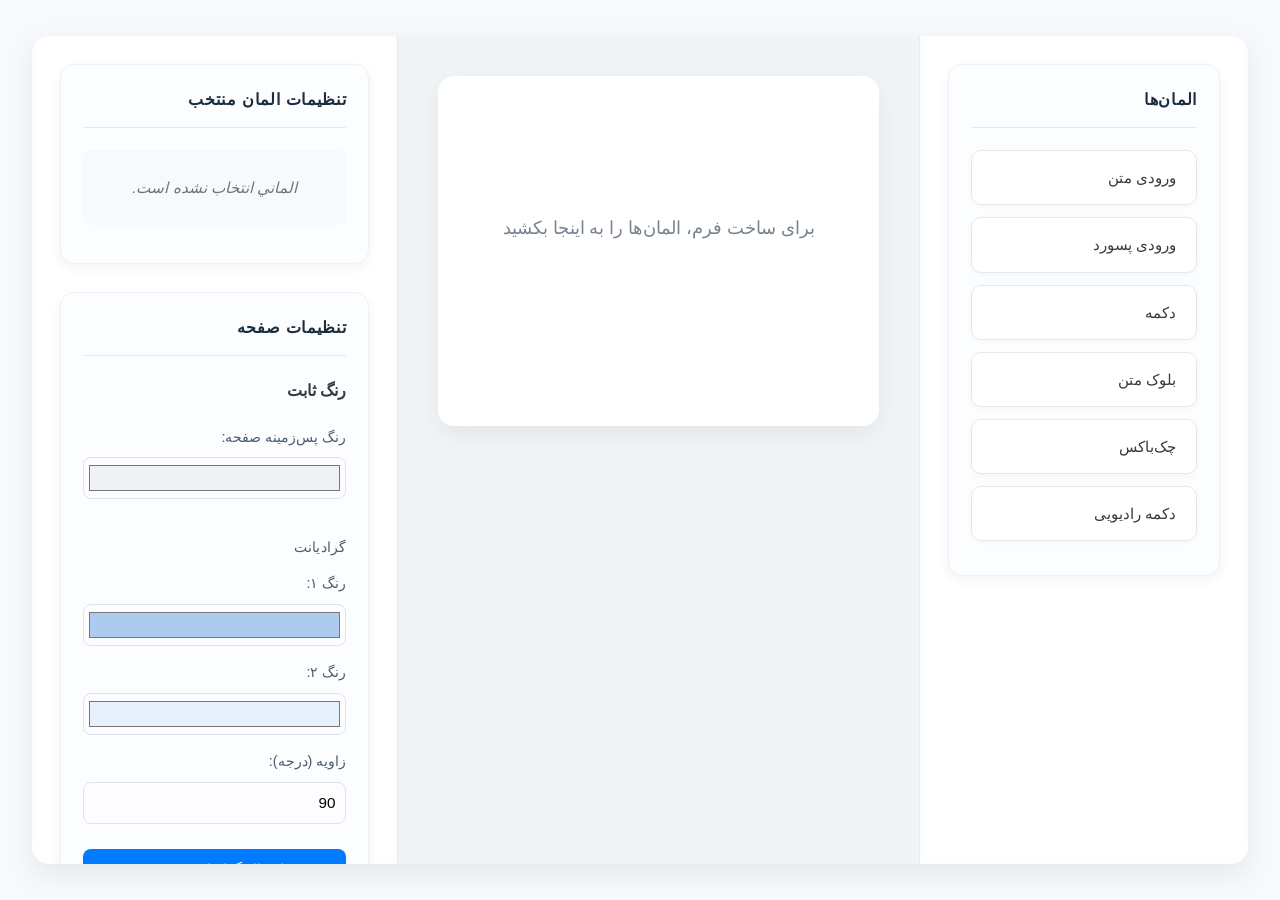
<file: index.html>
<!DOCTYPE html>
<html lang="fa" dir="rtl"> <!-- Added lang="fa" and dir="rtl" for Persian -->
<head>
    <meta charset="UTF-8">
    <meta name="viewport" content="width=device-width, initial-scale=1.0">
    <title>ویرایشگر فرم لاگین</title> <!-- Translated title -->
    <link rel="stylesheet" href="style.css">
</head>
<body>
    <div id="editor-container">
        <aside id="editor-panel"> <!-- Renamed from toolbar, will be on the left -->
            <div class="toolbar-section" id="selected-element-settings-section">
                <h3>تنظیمات المان منتخب</h3> <!-- Selected Element Settings -->
                <div id="selected-element-editor">
                    <p class="no-element-selected">الماني انتخاب نشده است.</p> <!-- No element selected -->
                    <!-- Dynamic controls for selected element will go here -->
                </div>
            </div>
            <div class="toolbar-section">
                <h3>تنظیمات صفحه</h3> <!-- Page Settings -->
                <div id="page-settings">
                    <h4>رنگ ثابت</h4> <!-- Solid Color -->
                    <label for="page-bg-color">رنگ پس‌زمینه صفحه:</label>
                    <input type="color" id="page-bg-color" value="#eef1f5">

                    <h4 class="setting-subheader">گرادیانت</h4> <!-- Gradient -->
                    <label for="page-gradient-color1">رنگ ۱:</label>
                    <input type="color" id="page-gradient-color1" value="#accbee">
                    <label for="page-gradient-color2">رنگ ۲:</label>
                    <input type="color" id="page-gradient-color2" value="#e7f0fd">
                    <label for="page-gradient-angle">زاویه (درجه):</label>
                    <input type="number" id="page-gradient-angle" value="90" min="0" max="360" step="1">
                    <button id="apply-page-gradient" class="setting-button">اعمال گرادیانت صفحه</button>

                    <h4 class="setting-subheader">تصویر</h4> <!-- Image -->
                    <label for="page-bg-image">آپلود تصویر:</label>
                    <input type="file" id="page-bg-image" accept="image/*">

                    <button id="clear-page-bg" class="setting-button clear-button" style="margin-top:10px;">پاک کردن پس‌زمینه صفحه</button>
                </div>
            </div>
            <div class="toolbar-section">
                <h3>تنظیمات فرم</h3> <!-- Form Settings -->
                <div id="form-settings">
                     <h4>رنگ ثابت</h4>
                     <label for="form-bg-color">رنگ پس‌زمینه فرم:</label>
                     <input type="color" id="form-bg-color" value="#ffffff">

                     <h4 class="setting-subheader">گرادیانت</h4>
                     <label for="form-gradient-color1">رنگ ۱:</label>
                     <input type="color" id="form-gradient-color1" value="#f8f9fa">
                     <label for="form-gradient-color2">رنگ ۲:</label>
                     <input type="color" id="form-gradient-color2" value="#e9ecef">
                     <label for="form-gradient-angle">زاویه (درجه):</label>
                     <input type="number" id="form-gradient-angle" value="90" min="0" max="360" step="1">
                     <button id="apply-form-gradient" class="setting-button">اعمال گرادیانت فرم</button>

                     <h4 class="setting-subheader">تصویر</h4>
                     <label for="form-bg-image">آپلود تصویر:</label>
                     <input type="file" id="form-bg-image" accept="image/*">

                     <button id="clear-form-bg" class="setting-button clear-button" style="margin-top:10px;">پاک کردن پس‌زمینه فرم</button>
                </div>
            </div>
            <div class="toolbar-section">
                <h3>تنظیمات آیکن‌ها</h3> <!-- Icon Settings -->
                <div id="icon-settings"> <!-- This was for adding icons to the page -->
                    <p>برای افزودن، روی آیکن کلیک کنید:</p>
                    <div id="icon-palette">
                        <!-- Icons from JS -->
                    </div>
                </div>
            </div>
        </aside>

        <main id="canvas">
            <div id="login-form-container">
                <p>برای ساخت فرم، المان‌ها را به اینجا بکشید</p> <!-- Drag elements here to build your form -->
            </div>
        </main>

        <aside id="elements-panel"> <!-- New panel for draggable elements on the right -->
            <div class="toolbar-section">
                <h3>المان‌ها</h3> <!-- Elements -->
                <div id="draggable-elements">
                    <div class="draggable-element" draggable="true" data-type="text-input">ورودی متن</div>
                    <div class="draggable-element" draggable="true" data-type="password-input">ورودی پسورد</div>
                    <div class="draggable-element" draggable="true" data-type="button">دکمه</div>
                    <div class="draggable-element" draggable="true" data-type="text-block">بلوک متن</div>
                    <div class="draggable-element" draggable="true" data-type="checkbox">چک‌باکس</div>
                    <div class="draggable-element" draggable="true" data-type="radio">دکمه رادیویی</div>
                    <!-- New elements will be added here later e.g. Checkbox, Radio -->
                </div>
            </div>
             <!-- Maybe an "Add Custom Icon" section here later, per user feedback -->
        </aside>
    </div>
    <script src="script.js"></script>
</body>
</html>
</file>
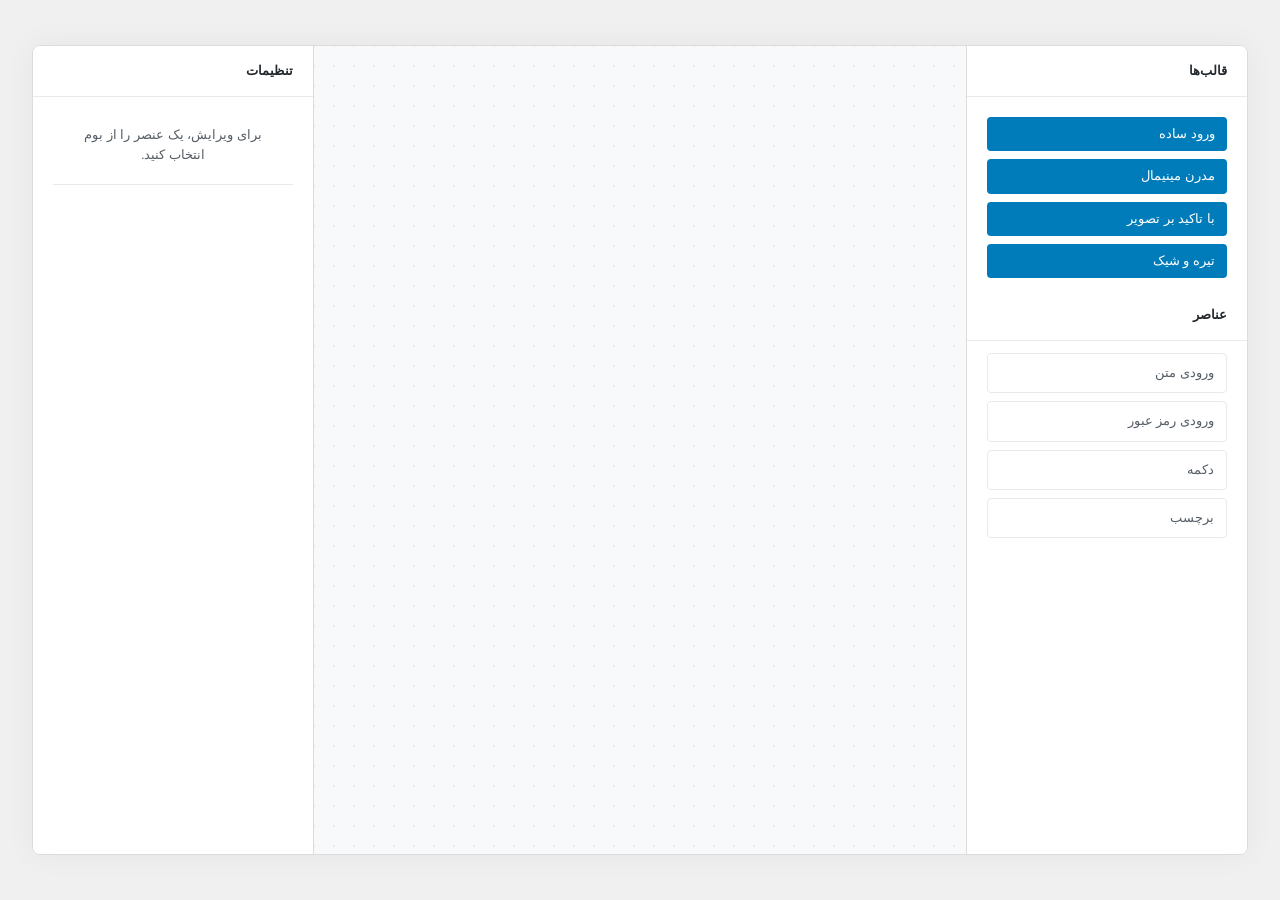
<file: form-editor/index.html>
<!DOCTYPE html>
<html lang="fa" dir="rtl">
<head>
    <meta charset="UTF-8">
    <meta name="viewport" content="width=device-width, initial-scale=1.0">
    <title>ویرایشگر فرم</title>
    <link rel="stylesheet" href="css/style.css">
</head>
<body>
    <div id="editor-container">
        <aside id="elements-panel">
            <div id="template-selector-container"><h3>قالب‌ها</h3></div>
            <h2>عناصر</h2>
            <!-- Draggable elements -->
        </aside>
        <main id="canvas">
            <!-- Form preview/building area -->
        </main>
        <aside id="properties-panel">
            <h2>تنظیمات</h2>
            <p>برای ویرایش، یک عنصر را از بوم انتخاب کنید.</p>
            <!-- Properties -->
            <button id="export-button" class="editor-button">خروجی HTML/CSS</button>
        </aside>
    </div>

    <!-- Export Modal -->
    <div id="export-modal" class="modal-overlay">
        <div class="modal-content">
            <button id="close-modal-button" class="modal-close-button">&times;</button>
            <h3>کد خروجی</h3>
            <div class="code-tabs">
                <button class="tab-button active" data-tab="html-output-container">HTML</button>
                <button class="tab-button" data-tab="css-output-container">CSS</button>
            </div>
            <div id="html-output-container" class="code-container active">
                <textarea id="html-output" readonly></textarea>
            </div>
            <div id="css-output-container" class="code-container">
                <textarea id="css-output" readonly></textarea>
            </div>
        </div>
    </div>

    <script src="js/templates.js"></script>
    <script src="js/elements.js"></script>
    <script src="js/properties.js"></script>
    <script src="js/storage.js"></script>
    <script src="js/export.js"></script> <!-- Load export.js -->
    <script src="js/app.js"></script>
</body>
</html>
</file>
<file: style.css>
/* style.css - UI Polish phase */

/* Ensure body and main container are well-set */
body {
    font-family: 'Segoe UI', Roboto, Oxygen, Ubuntu, Cantarell, 'Open Sans', 'Helvetica Neue', sans-serif;
    margin: 0;
    background-color: #f7f9fc; /* Slightly bluer cool grey */
    color: #333a40;
    line-height: 1.65; /* Increased for better readability */
    font-size: 16px;
    -webkit-font-smoothing: antialiased; /* Smoother fonts on WebKit */
    -moz-osx-font-smoothing: grayscale; /* Smoother fonts on Firefox */
}

#editor-container {
    display: flex;
    width: 95vw;
    max-width: 1800px;
    height: 92vh; /* Slightly taller */
    margin: 4vh auto; /* Centered with a bit more top/bottom margin */
    background-color: #ffffff;
    box-shadow: 0 10px 30px rgba(0, 0, 0, 0.08); /* Slightly deeper shadow */
    border-radius: 18px; /* Even softer corners */
    overflow: hidden;
}

/* Panels: #editor-panel (Left - Settings), #elements-panel (Right - Elements) */
#editor-panel, #elements-panel {
    background-color: #ffffff; /* Pure white for panels */
    padding: 28px; /* Slightly more padding */
    overflow-y: auto;
    display: flex;
    flex-direction: column;
    gap: 28px; /* Increased gap */
    box-shadow: inset 0 0 10px rgba(0,0,0,0.02); /* Subtle inner shadow for depth */
}

#editor-panel { /* Settings - LEFT */
    width: 330px;
    order: 3;
    border-right: 1px solid #e6eaf0; /* Softer border color */
    border-left: none;
}

#elements-panel { /* Draggable items - RIGHT */
    width: 290px;
    order: 1;
    border-left: 1px solid #e6eaf0; /* Softer border color */
    border-right: none;
}

#canvas { /* Middle */
    flex-grow: 1;
    padding: 40px;
    background-color: #f0f4f7; /* Softer canvas background */
    overflow: auto;
    display: flex;
    justify-content: center;
    align-items: flex-start;
    order: 2;
}

/* Toolbar sections within panels */
.toolbar-section {
    background-color: #fcfdff; /* Very light section background */
    border-radius: 14px; /* Softer section corners */
    padding: 22px;
    box-shadow: 0 4px 12px rgba(0, 0, 0, 0.05); /* Refined shadow */
    border: 1px solid #edf1f5; /* Lighter border */
}

.toolbar-section h3 {
    font-size: 1em; /* Adjusted size */
    font-weight: 600;
    color: #1a2c3d; /* Darker, more saturated title color */
    text-transform: uppercase;
    letter-spacing: 0.7px;
    margin-top: 0;
    margin-bottom: 22px;
    border-bottom: 1px solid #e6eaf0;
    padding-bottom: 14px;
}

.toolbar-section h4.setting-subheader {
    font-size: 0.9em;
    font-weight: 500; /* Medium weight */
    color: #4a5c6d;
    margin-top: 22px;
    margin-bottom: 12px;
    text-transform: none;
    letter-spacing: 0.2px;
}
.toolbar-section h4.setting-subheader:first-of-type {
    margin-top: 0;
}

/* Draggable elements styling */
#draggable-elements .draggable-element {
    background-color: #ffffff; /* White background for elements */
    color: #333a40;
    padding: 14px 20px; /* More padding */
    margin-bottom: 12px;
    border-radius: 10px; /* Softer */
    border: 1px solid #e4e9ed; /* Lighter border */
    cursor: grab;
    font-size: 0.95em; /* Slightly larger text */
    font-weight: 500;
    transition: background-color 0.2s ease, box-shadow 0.2s ease, transform 0.15s ease, border-color 0.2s ease;
    display: flex;
    align-items: center;
    box-shadow: 0 2px 5px rgba(0,0,0,0.03); /* Subtle shadow */
}

#draggable-elements .draggable-element:hover {
    background-color: #f8faff; /* Very light blue hover */
    box-shadow: 0 5px 10px rgba(0,0,0,0.07);
    border-color: #c8d3df; /* Highlight border on hover */
    transform: translateY(-2px); /* Slight lift effect */
}
#draggable-elements .draggable-element:active {
    cursor: grabbing;
    transform: scale(0.97) translateY(0);
    box-shadow: 0 2px 4px rgba(0,0,0,0.05);
}

/* Inputs and Labels in #editor-panel */
#editor-panel label,
#elements-panel label {
    display: block;
    font-size: 0.9em;
    color: #4a5c6d;
    margin-bottom: 8px;
    font-weight: 500;
}

#editor-panel input[type="color"],
#editor-panel input[type="number"],
#editor-panel input[type="file"] {
    width: 100%;
    height: 42px;
    border: 1px solid #dde3e9;
    border-radius: 8px;
    padding: 0 10px;
    box-sizing: border-box;
    margin-bottom: 15px;
    font-size: 0.95em;
    background-color: #fdfdff;
    transition: border-color 0.2s ease, box-shadow 0.2s ease;
}
#editor-panel input[type="color"]:hover,
#editor-panel input[type="number"]:hover,
#editor-panel input[type="file"]:hover,
#editor-panel input[type="color"]:focus,
#editor-panel input[type="number"]:focus,
#editor-panel input[type="file"]:focus {
    border-color: #007bff;
}
#editor-panel input:focus {
    box-shadow: 0 0 0 3px rgba(0,123,255,.15);
    outline: none;
}


#editor-panel input[type="color"] {
    padding: 3px;
    cursor: pointer;
}

#editor-panel input[type="file"] {
    padding: 10px;
}

/* Buttons in #editor-panel */
#editor-panel .setting-button,
#elements-panel .setting-button {
    background-color: #007bff;
    color: white;
    border: none;
    padding: 12px 18px;
    border-radius: 8px;
    cursor: pointer;
    font-size: 0.95em;
    font-weight: 500;
    transition: background-color 0.2s ease, box-shadow 0.2s ease, transform 0.1s ease;
    display: block;
    width: 100%;
    margin-top: 10px;
    text-align: center;
    box-shadow: 0 2px 4px rgba(0,123,255,0.1);
}
#editor-panel .setting-button:hover,
#elements-panel .setting-button:hover {
    background-color: #0069d9;
    box-shadow: 0 4px 8px rgba(0,123,255,0.2);
    transform: translateY(-1px);
}
#editor-panel .setting-button:active,
#elements-panel .setting-button:active {
    transform: translateY(0px);
    box-shadow: 0 2px 4px rgba(0,123,255,0.1);
}

#editor-panel .setting-button.clear-button,
#elements-panel .setting-button.clear-button {
    background-color: #6c757d;
    box-shadow: 0 2px 4px rgba(0,0,0,0.1);
    margin-top: 18px;
}
#editor-panel .setting-button.clear-button:hover,
#elements-panel .setting-button.clear-button:hover {
    background-color: #5a6268;
    box-shadow: 0 4px 8px rgba(0,0,0,0.15);
}

/* Selected Element Editor Specific Styles */
#selected-element-settings-section .toolbar-section h3 {
    color: #0056b3;
}

.element-editor-control {
    margin-bottom: 18px;
    padding: 0;
}

.element-editor-control label {
    display: block;
    font-size: 0.88em;
    color: #343a40;
    margin-bottom: 6px;
    font-weight: 500;
}

.element-editor-control input[type="color"] {
    width: 100%;
    height: 40px;
    border: 1px solid #ced4da;
    border-radius: 8px;
    padding: 3px;
    box-sizing: border-box;
    cursor: pointer;
    transition: border-color 0.2s ease, box-shadow 0.2s ease;
}
.element-editor-control input[type="color"]:hover {
    border-color: #007bff;
}
.element-editor-control input[type="color"]:focus {
    border-color: #007bff;
    box-shadow: 0 0 0 3px rgba(0,123,255,.15);
    outline: none;
}

.element-editor-control.dimension-control input[type="number"],
.element-editor-control.side-control input[type="number"],
.shadow-dimension-control input[type="number"] {
    width: 70px;
    padding: 8px 6px;
    text-align: right;
    border: 1px solid #ced4da;
    border-radius: 6px;
    font-size: 0.9em;
    height: 38px;
    box-sizing: border-box;
}
.element-editor-control.dimension-control input[type="number"]:hover,
.element-editor-control.side-control input[type="number"]:hover,
.element-editor-control.dimension-control input[type="number"]:focus,
.element-editor-control.side-control input[type="number"]:focus,
.shadow-dimension-control input[type="number"]:hover,
.shadow-dimension-control input[type="number"]:focus {
     border-color: #007bff;
}
.element-editor-control.dimension-control input[type="number"]:focus,
.element-editor-control.side-control input[type="number"]:focus,
.shadow-dimension-control input[type="number"]:focus {
    box-shadow: 0 0 0 3px rgba(0,123,255,.15);
    outline: none;
}


.element-editor-group {
    border: 1px solid #e0e0e0;
    border-radius: 8px;
    padding: 12px 15px 15px 15px;
    margin-bottom: 18px;
}

.element-editor-group legend {
    font-weight: 500;
    color: #333a40;
    padding: 0 8px;
    font-size: 0.9em;
}
html[dir="rtl"] .element-editor-group legend {
    margin-left: 5px;
    margin-right: 0;
}


.side-control {
    display: flex;
    justify-content: space-between;
    align-items: center;
    margin-bottom: 8px !important;
    padding: 0 !important;
}
.side-control label {
    flex-basis: auto;
    margin-bottom: 0 !important;
    font-size: 0.85em !important;
    margin-right: 8px;
}
html[dir="rtl"] .side-control label {
    margin-right: 0;
    margin-left: 8px;
}

.side-control input[type="number"] {
    flex-grow: 0;
}

.shadow-dimension-control,
.shadow-color-control {
    display: flex;
    justify-content: space-between;
    align-items: center;
    margin-bottom: 10px;
}

.shadow-dimension-control label,
.shadow-color-control label {
    flex-basis: auto;
    margin-right: 8px;
    font-size: 0.85em;
    color: #495057;
    margin-bottom: 0;
}
html[dir="rtl"] .shadow-dimension-control label,
html[dir="rtl"] .shadow-color-control label {
    margin-right: 0;
    margin-left: 8px;
}


.shadow-color-control input[type="color"] {
    flex-grow: 1;
    height: 38px;
}

/* Custom CSS Textarea */
.custom-css-controls legend {
    /* Style similar to other legends if needed */
}
.custom-css-textarea {
    width: 100%;
    min-height: 120px;
    border: 1px solid #dde3e9;
    border-radius: 8px;
    padding: 10px;
    box-sizing: border-box;
    font-family: 'Consolas', 'Monaco', 'Courier New', monospace; /* Monospace font */
    font-size: 0.9em; /* Slightly larger for readability */
    line-height: 1.6; /* Increased line height */
    background-color: #fdfdff;
    resize: vertical;
    margin-top: 8px; /* Space above textarea */
}
.custom-css-textarea:focus {
    border-color: #007bff;
    box-shadow: 0 0 0 3px rgba(0,123,255,.15);
    outline: none;
}


#selected-element-editor hr {
    border: none;
    border-top: 1px solid #e9ecef;
    margin: 25px 0;
}


#selected-element-editor .no-element-selected {
    color: #6c757d;
    text-align: center;
    padding: 25px 15px;
    font-style: italic;
    font-size: 0.95em;
    background-color: #f8f9fa;
    border-radius: 8px;
}

/* Login form container */
#login-form-container {
    width: 400px;
    min-height: 280px;
    background-color: #ffffff;
    padding: 35px;
    border-radius: 16px;
    box-shadow: 0 8px 25px rgba(0, 0, 0, 0.06);
    color: #333a40;
    transition: background-color 0.3s ease, background-image 0.3s ease, box-shadow 0.3s ease;
}
#login-form-container:hover {
    box-shadow: 0 12px 35px rgba(0, 0, 0, 0.08);
}

#login-form-container p:only-child {
    color: #77838f;
    font-size: 1.1em;
    display: flex;
    justify-content: center;
    align-items: center;
    text-align: center;
    height: 100%;
    min-height: 200px;
}

/* Form elements inside the form container */
#login-form-container .form-element {
    transition: background-color 0.2s ease, color 0.2s ease, border-color 0.2s ease;
    /* Default display for most form elements, can be overridden by specific types like text-block */
    display: block;
    width: 100%;
    margin-bottom: 15px; /* Default margin for form elements */
}

#login-form-container .form-element:hover {
    background-color: var(--hover-background-color, transparent);
    color: var(--hover-text-color, inherit);
}


#login-form-container input.form-element, /* Specific input elements */
#login-form-container button.form-element { /* Specific button elements */
    padding: 14px 12px;
    border: 1px solid #d8dde3;
    border-radius: 8px;
    font-size: 1em;
}

#login-form-container input.form-element:focus {
    border-color: #007bff;
    box-shadow: 0 0 0 3px rgba(0,123,255,.15);
    outline: none;
}

#login-form-container button.form-element {
    background-color: #007bff;
    color: white;
    border: none;
    cursor: pointer;
    font-weight: 500;
    transition: background-color 0.2s ease, transform 0.1s ease, color 0.2s ease;
}
#login-form-container button.form-element:active {
    transform: translateY(0);
}

/* Text Block (formerly Label) specific styling */
.text-block-element {
    padding: 10px; /* Default padding */
    border: 1px dashed #ced4da; /* Default border to show it's editable */
    min-height: 20px;
    line-height: 1.5; /* Good default for editable text */
    width: auto !important; /* Allow it to size by content or be resized by handles */
    display: inline-block !important; /* Allow it to respect text alignment of parent if centered, but also be resizable */
}
.form-element.text-block-element[contenteditable="true"]:focus {
    outline: 1px solid #007bff; /* Simple focus outline */
    box-shadow: 0 0 5px rgba(0,123,255,.25);
}


/* Checkbox and Radio specific styling */
.checkbox-control,
.radio-control {
    display: flex;
    align-items: center;
    gap: 8px;
    padding: 5px 0;
    /* These containers get .form-element class, so they'll get block & width 100% by default */
    /* Reset some of that if needed for inline-like behavior of the whole control */
    width: auto !important; /* Let the flex contents define width */
    display: inline-flex !important; /* Behave more like inline elements */
    margin-bottom: 10px; /* Adjust their own margin */
    border: none !important; /* Remove border from the container div */
    padding: 0 !important; /* Remove padding from the container div */
    background-color: transparent !important; /* Ensure container div is transparent */
    box-shadow: none !important; /* Remove shadow from container div */

}

.checkbox-control input[type="checkbox"],
.radio-control input[type="radio"] {
    width: auto;
    height: auto;
    margin: 0;
    border: none !important;
    box-shadow: none !important;
    background-color: transparent !important;
    flex-shrink: 0;
    cursor: pointer;
    /* Reset padding if any inherited from a generic input.form-element rule */
    padding: 0 !important;
}

.checkbox-control label,
.radio-control label {
    border: none !important;
    padding: 0 !important;
    margin: 0 !important;
    box-shadow: none !important;
    background-color: transparent !important;
    width: auto !important;
    display: inline-block !important;
    cursor: text;
    color: inherit;
    line-height: 1.2;
}

.checkbox-control:hover label,
.radio-control:hover label {
    /* Hover for label text can be controlled by the --hover-text-color on the parent .form-element div */
}


/* Resize Handle */
.resize-handle.bottom-right {
    background-color: #007bff !important;
    border: 2px solid #ffffff !important;
    box-shadow: 0 0 5px rgba(0,0,0,0.2);
    width: 14px !important;
    height: 14px !important;
    bottom: -7px !important;
    right: -7px !important;
    position: absolute;
    cursor: nwse-resize;
    z-index: 10;
}

/* Visual cue for selected element on canvas */
.selected-element-wrapper {
    outline: 2px dashed #0069d9;
    outline-offset: 3px;
    box-shadow: 0 0 12px rgba(0, 105, 217, 0.4);
}


/* Icon Palette & Page Icons */
#icon-palette .icon-item {
    width: 42px;
    height: 42px;
    border-radius: 10px;
    border: 1px solid #e0e6eb;
    color: #495057;
    cursor: pointer;
    display: flex;
    justify-content: center;
    align-items: center;
    transition: background-color 0.2s ease, box-shadow 0.2s ease, border-color 0.2s ease;
}
#icon-palette .icon-item:hover {
    border-color: #007bff;
    background-color: #e6f2ff;
    box-shadow: 0 2px 4px rgba(0,0,0,0.05);
}
#icon-palette .icon-item svg {
    width: 55%;
    height: 55%;
}

.page-icon {
    filter: drop-shadow(0 2px 3px rgba(0,0,0,0.2));
    position: absolute;
    width: 50px;
    height: 50px;
    z-index: 1000;
    cursor: move;
    color: #5555dd;
    display: flex;
    justify-content: center;
    align-items: center;
    transition: transform 0.2s ease, filter 0.2s ease;
}
.page-icon:hover {
    transform: scale(1.15);
    filter: drop-shadow(0 4px 6px rgba(0,0,0,0.3));
}

/* Scrollbar styling */
#editor-panel::-webkit-scrollbar,
#elements-panel::-webkit-scrollbar,
#canvas::-webkit-scrollbar {
    width: 9px;
}
#editor-panel::-webkit-scrollbar-track,
#elements-panel::-webkit-scrollbar-track,
#canvas::-webkit-scrollbar-track {
    background: #f0f4f7;
    border-radius: 10px;
}
#editor-panel::-webkit-scrollbar-thumb,
#elements-panel::-webkit-scrollbar-thumb,
#canvas::-webkit-scrollbar-thumb {
    background: #b8c0c8;
    border-radius: 10px;
    border: 2px solid #f0f4f7;
}
#editor-panel::-webkit-scrollbar-thumb:hover,
#elements-panel::-webkit-scrollbar-thumb:hover,
#canvas::-webkit-scrollbar-thumb:hover {
    background: #a0a8b0;
}

/* Styling for hover effect controls in editor panel */
.hover-effect-controls.element-editor-group {
    margin-top: 15px;
}
```
</file>
<file: form-editor/css/style.css>
/* --- Elementor-Inspired Theme - Phase 1: Colors & Typography --- */

:root {
    /* Color Palette Variables */
    --color-bg-page: #F0F0F1;
    --color-bg-editor: #FFFFFF;
    --color-bg-canvas: #F8F9FA;
    --color-bg-input: #FFFFFF; /* Default input background */
    --color-bg-input-focus: #FFFFFF;
    --color-bg-button-hover-offset: -0.1; /* For darkening/lightening, not used yet, placeholder */

    --color-primary-action: #007CBA; /* Professional Blue */
    --color-primary-action-hover: #005F9A; /* Darker blue */
    --color-secondary-action: #22C55E; /* Clear Green */
    --color-secondary-action-hover: #1AA753; /* Darker green */

    --color-text-primary: #23282D;   /* Off-black for headings and main text */
    --color-text-secondary: #555D66; /* Medium gray for less prominent text */
    --color-text-label: #444444;     /* Slightly darker gray for labels */
    --color-text-on-primary-action: #FFFFFF; /* Text on primary buttons */
    --color-text-on-secondary-action: #FFFFFF; /* Text on secondary buttons */
    --color-text-placeholder: #757575; /* Placeholder text color */

    --color-border: #DCDCDC;         /* Standard light gray for borders */
    --color-border-light: #EAEAEA;   /* Lighter variant for subtle separators */
    --color-border-input: #BDBDBD;   /* Input borders */
    --color-border-input-focus: var(--color-primary-action);

    --color-focus-ring: rgba(0, 124, 186, 0.25); /* For box-shadow focus rings */

    --color-selected-border: var(--color-primary-action);
    --color-selected-glow: rgba(0, 124, 186, 0.15);

    /* Shadows - more Elementor like are often very subtle or layered */
    --shadow-sm: 0 1px 2px 0 rgba(0, 0, 0, 0.05);
    --shadow-md: 0 4px 6px -1px rgba(0, 0, 0, 0.1), 0 2px 4px -1px rgba(0, 0, 0, 0.06);
    --shadow-lg: 0 10px 15px -3px rgba(0, 0, 0, 0.1), 0 4px 6px -2px rgba(0, 0, 0, 0.05);
    --shadow-panel: 0px 0px 30px rgba(0, 0, 0, 0.05); /* Elementor panel shadow is often soft */
    --shadow-modal: 0px 10px 40px rgba(0,0,0,0.1);

    /* Typography will be handled in the next step, but can define base font here */
    --font-family-base: -apple-system, BlinkMacSystemFont, "Segoe UI", Roboto, Helvetica, Arial, sans-serif, "Apple Color Emoji", "Segoe UI Emoji", "Segoe UI Symbol";
}

/* Global Resets and Base Styles */
*,
*::before,
*::after {
    box-sizing: border-box;
    margin: 0;
    padding: 0;
}

body {
    font-family: var(--font-family-base);
    background-color: var(--color-bg-page);
    color: var(--color-text-primary);
    line-height: 1.5;
    -webkit-font-smoothing: antialiased;
    -moz-osx-font-smoothing: grayscale;
    display: flex;
    justify-content: center;
    align-items: center;
    min-height: 100vh;
}

/* Editor Container Styling */
#editor-container {
    display: flex;
    width: 95%;
    max-width: 1800px;
    height: 90vh;
    background-color: var(--color-bg-editor);
    border-radius: 8px; /* Elementor uses sharper corners often, or very subtle radius */
    box-shadow: var(--shadow-panel);
    overflow: hidden;
    border: 1px solid var(--color-border);
}

/* Panel Base Styles */
#elements-panel,
#properties-panel {
    width: 280px;
    padding: 0;
    background-color: var(--color-bg-editor); /* Panel background */
    overflow-y: auto; /* Scrollbar styles will apply */
    display: flex;
    flex-direction: column;
}

/* Canvas Styling */
#canvas {
    flex-grow: 1;
    padding: 20px;
    background-color: var(--color-bg-canvas);
    border-left: 1px solid var(--color-border);
    border-right: 1px solid var(--color-border);
    /* Dot grid from previous step */
    background-image: radial-gradient(circle at 1px 1px, rgba(0,0,0,0.06) 1px, transparent 0);
    background-size: 20px 20px;
    background-position: -1px -1px;
    position: relative;
}

/* Typography - General Headings in Panels */
#elements-panel h2, #elements-panel h3,
#properties-panel h2, #properties-panel h3 {
    font-weight: 600;
    color: var(--color-text-primary);
    padding: 16px 20px;
    margin: 0;
    font-size: 13px; /* Elementor uses smaller, tighter headings in panels */
    border-bottom: 1px solid var(--color-border-light);
    text-transform: none; /* Elementor often uses normal case for panel titles */
    letter-spacing: 0; /* No wide letter spacing */
}

#elements-panel h2#elements-title { margin-bottom: 8px; }
#template-selector-container h3 { margin-bottom: 8px; }
#properties-panel h2 { margin-bottom: 8px; }


/* Template Selector UI in elements-panel */
.templates-list {
    display: flex;
    flex-direction: column;
    gap: 8px;
    padding: 12px 20px;
}

.template-select-button {
    background-color: var(--color-primary-action);
    color: var(--color-text-on-primary-action);
    font-size: 13px;
    padding: 8px 12px; /* Adjusted padding */
    width: 100%;
    box-sizing: border-box;
    border: none;
    border-radius: 4px; /* Sharper radius */
    text-align: right;
    cursor: pointer;
    transition: background-color 0.2s ease;
    display: flex;
    align-items: center;
}
html[dir="rtl"] .template-select-button { text-align: right; }
html[dir="ltr"] .template-select-button { text-align: left; }

.template-select-button:hover {
    background-color: var(--color-primary-action-hover);
}

/* Draggable Elements List */
#draggable-elements-list {
    padding: 12px 20px;
    flex-grow: 1;
    overflow-y: auto;
}
.palette-item {
    padding: 10px 12px; /* Adjusted padding */
    margin-bottom: 8px;
    background-color: var(--color-bg-input); /* Use input bg for consistency */
    border: 1px solid var(--color-border-light);
    border-radius: 4px;
    cursor: grab;
    text-align: right;
    font-size: 13px;
    color: var(--color-text-secondary);
    transition: background-color 0.2s ease, border-color 0.2s ease;
    display: flex;
    align-items: center;
}
html[dir="rtl"] .palette-item { text-align: right; }
html[dir="ltr"] .palette-item { text-align: left; }

.palette-item:hover {
    background-color: var(--color-bg-page); /* Use page bg for hover */
    border-color: var(--color-border);
    color: var(--color-text-primary);
}
.palette-item .form-element-placeholder {
    border: none; padding: 0; margin-bottom: 0; background-color: transparent;
}

/* Properties Panel Styling */
#properties-panel > p { /* Default message "select an element..." */
    font-size: 13px;
    color: var(--color-text-secondary);
    text-align: center;
    padding: 20px;
    margin: 0 20px 16px; /* Add horizontal margin to match property-group */
    border-bottom: 1px solid var(--color-border-light); /* Match heading separator */
}
#properties-panel .property-group {
    margin: 0 20px 16px;
    padding: 16px;
    background-color: var(--color-bg-editor); /* Property groups on editor bg */
    border: 1px solid var(--color-border-light);
    border-radius: 4px; /* Sharper radius */
}
#properties-panel .property-group label {
    display: block;
    margin-bottom: 8px; /* Increased space */
    font-size: 13px;
    color: var(--color-text-label);
    font-weight: 500;
    line-height: 1.4;
}
#properties-panel .property-group input[type="text"],
#properties-panel .property-group input[type="color"],
#properties-panel .property-group input[type="password"],
#properties-panel .property-group input[type="email"],
#properties-panel .property-group input[type="number"] {
    width: 100%;
    padding: 8px 10px; /* Adjusted padding */
    border: 1px solid var(--color-border-input);
    border-radius: 3px; /* Sharper radius */
    box-sizing: border-box;
    font-size: 13px;
    color: var(--color-text-primary);
    background-color: var(--color-bg-input);
}
#properties-panel .property-group input[type="text"]::placeholder,
#properties-panel .property-group input[type="password"]::placeholder,
#properties-panel .property-group input[type="email"]::placeholder,
#properties-panel .property-group input[type="number"]::placeholder {
    color: var(--color-text-placeholder);
}

#properties-panel .property-group input[type="text"]:focus,
#properties-panel .property-group input[type="color"]:focus,
#properties-panel .property-group input[type="password"]:focus,
#properties-panel .property-group input[type="email"]:focus,
#properties-panel .property-group input[type="number"]:focus {
    border-color: var(--color-border-input-focus);
    box-shadow: 0 0 0 1px var(--color-border-input-focus); /* Elementor often uses a thinner focus ring */
    outline: none;
    background-color: var(--color-bg-input-focus);
}

/* Form Template Styles (on canvas) */
.form-template {
    background-color: var(--color-bg-editor);
    padding: 24px; /* Adjusted padding */
    border-radius: 3px; /* Sharper radius */
    box-shadow: var(--shadow-sm);
    width: 100%;
    max-width: 450px; /* Adjusted */
    margin: 20px auto;
    border: 1px solid var(--color-border);
}
.form-template h3 {
    margin-top: 0;
    margin-bottom: 20px;
    font-size: 18px; /* Adjusted */
    color: var(--color-text-primary);
    text-align: center;
    font-weight: 600;
}
.form-group {
    margin-bottom: 16px;
}
.form-group label {
    display: block;
    margin-bottom: 6px;
    font-weight: 500;
    color: var(--color-text-label);
    font-size: 13px; /* Adjusted */
}
.form-group input[type="email"],
.form-group input[type="password"],
.form-group input[type="text"] {
    width: 100%;
    padding: 8px 10px; /* Adjusted */
    border: 1px solid var(--color-border-input);
    border-radius: 3px;
    box-sizing: border-box;
    font-size: 13px;
    background-color: var(--color-bg-input);
}
.form-group input[type="email"]::placeholder,
.form-group input[type="password"]::placeholder,
.form-group input[type="text"]::placeholder {
    color: var(--color-text-placeholder);
}
.form-group input[type="email"]:focus,
.form-group input[type="password"]:focus,
.form-group input[type="text"]:focus {
    border-color: var(--color-border-input-focus);
    box-shadow: 0 0 0 1px var(--color-border-input-focus);
    outline:none;
    background-color: var(--color-bg-input-focus);
}
.form-group button[type="submit"],
.form-group button[type="button"] {
    width: 100%;
    padding: 10px 15px;
    background-color: var(--color-primary-action);
    color: var(--color-text-on-primary-action);
    border: none;
    border-radius: 3px;
    font-size: 14px; /* Adjusted */
    font-weight: 500;
    cursor: pointer;
    transition: background-color 0.2s ease;
}
.form-group button[type="submit"]:hover,
.form-group button[type="button"]:hover {
    background-color: var(--color-primary-action-hover);
}

/* Selected Element on Canvas */
#canvas .form-group.selected {
    outline: 1px solid var(--color-selected-border);
    border: none !important; /* Ensure override */
    box-shadow: 0 0 0 3px var(--color-selected-glow); /* Adjusted glow */
    position: relative;
}
#canvas .form-group.selected::before,
#canvas .form-group.selected::after {
    content: ''; position: absolute; background-color: var(--color-bg-editor);
    border: 1px solid var(--color-selected-border); border-radius: 2px;
    width: 8px; height: 8px; box-shadow: var(--shadow-sm); z-index: 10;
}
#canvas .form-group.selected::before { top: -5px; left: -5px; }
#canvas .form-group.selected::after { bottom: -5px; right: -5px; }

/* Export Button in Properties Panel */
.editor-button#export-button {
    display: block;
    width: auto;
    margin: 24px 20px 16px;
    padding: 10px 15px;
    background-color: var(--color-secondary-action);
    color: var(--color-text-on-secondary-action);
    border: none;
    border-radius: 4px;
    font-size: 13px;
    font-weight: 500;
    cursor: pointer;
    text-align: center;
    transition: background-color 0.2s ease;
}
.editor-button#export-button:hover {
    background-color: var(--color-secondary-action-hover);
}

/* Export Modal Styles */
.modal-overlay {
    display: none; position: fixed; top: 0; left: 0; width: 100%; height: 100%;
    background-color: rgba(35, 40, 45, 0.7); /* Darker overlay based on primary text */
    justify-content: center; align-items: center; z-index: 1000; padding: 20px;
}
.modal-content {
    background-color: var(--color-bg-editor);
    padding: 20px; /* Adjusted padding */
    border-radius: 6px; /* Sharper radius */
    box-shadow: var(--shadow-modal);
    width: 90%; max-width: 700px; /* Adjusted width */
    max-height: 80vh; /* Adjusted height */
    display: flex; flex-direction: column; position: relative;
}
.modal-close-button {
    position: absolute; top: 12px; right: 15px;
    font-size: 20px; font-weight: normal; color: var(--color-text-secondary);
    background: none; border: none; cursor: pointer; line-height: 1;
}
html[dir="rtl"] .modal-close-button { right: auto; left: 15px; }
.modal-close-button:hover { color: var(--color-text-primary); }

.modal-content h3 {
    margin-top: 0; margin-bottom: 15px; color: var(--color-text-primary);
    font-size: 16px; font-weight: 600;
}
.code-tabs { display: flex; margin-bottom: -1px; /* To overlap border */ position: relative; z-index: 1;}
.tab-button {
    padding: 8px 12px; /* Adjusted padding */
    cursor: pointer; border: 1px solid var(--color-border);
    background-color: var(--color-bg-page); /* Inactive tabs slightly off-white */
    margin-left: -1px;
    font-size: 13px; color: var(--color-text-secondary);
    border-top-left-radius: 4px; border-top-right-radius: 4px;
    border-bottom: 1px solid var(--color-border); /* Default bottom border */
}
html[dir="rtl"] .tab-button { margin-left: 0; margin-right: -1px; }
.tab-button:first-child { margin-left: 0; margin-right: 0; }

.tab-button.active {
    background-color: var(--color-bg-editor); /* Active tab matches editor bg */
    border-bottom: 1px solid var(--color-bg-editor); /* Hide bottom border for active */
    color: var(--color-text-primary);
    font-weight: 500;
}
.code-container {
    border: 1px solid var(--color-border);
    padding: 12px;
    border-radius: 0 0 4px 4px; /* Only bottom corners if tabs are on top */
    flex-grow: 1; display: none;
    background-color: var(--color-bg-input); /* Slightly different bg for code area */
}
.code-container.active { display: flex; }
.code-container textarea {
    width: 100%; flex-grow: 1; border: 1px solid var(--color-border-input);
    border-radius: 3px; padding: 10px;
    font-family: "SFMono-Regular", Consolas, "Liberation Mono", Menlo, Courier, monospace;
    font-size: 12px; /* Smaller for code */
    resize: none; box-sizing: border-box;
    background-color: var(--color-bg-input); /* Input-like bg for textarea */
    color: var(--color-text-primary);
}
.code-container textarea:focus {
    border-color: var(--color-border-input-focus);
    box-shadow: 0 0 0 1px var(--color-border-input-focus);
    outline: none;
}

/* Theme-specific styles from previous steps - these should be reviewed for color contrast with new base */
/* Modern Minimal Theme */
.modern-minimal-theme { background-color: var(--color-bg-editor); text-align: center; padding: 30px; }
.modern-minimal-theme .tagline { font-size: 0.9em; color: var(--color-text-secondary); margin-bottom: 20px; }
.modern-minimal-theme .form-group input[type="email"],
.modern-minimal-theme .form-group input[type="password"] { background-color: var(--color-bg-page); border: 1px solid var(--color-border-light); padding: 12px 15px; }
.modern-minimal-theme .options { display: flex; justify-content: space-between; align-items: center; font-size: 0.85em; margin-bottom: 20px; }
.modern-minimal-theme .checkbox-label { font-weight: normal; color: var(--color-text-secondary); }
.modern-minimal-theme .forgot-password { color: var(--color-primary-action); text-decoration: none; }
.modern-minimal-theme .button-primary { background-color: var(--color-primary-action); padding: 12px; font-size: 1em; }
.modern-minimal-theme .social-login p { font-size: 0.8em; color: #888; margin: 15px 0 10px; } /* Keep specific grey */
.modern-minimal-theme .social-button { padding: 8px 15px; border: 1px solid var(--color-border); border-radius: 4px; margin: 0 5px; background-color: var(--color-bg-editor); cursor: pointer; color: var(--color-text-secondary); }
.modern-minimal-theme .form-footer { font-size: 0.9em; color: var(--color-text-secondary); margin-top: 20px; }
.modern-minimal-theme .form-footer a { color: var(--color-primary-action); text-decoration: none; font-weight: bold; }

/* Image Focus Theme */
.image-focus-theme { display: flex; max-width: 700px !important; padding: 0 !important; overflow: hidden; background-color: var(--color-bg-editor); }
.image-focus-theme .image-side { width: 45%; background-color: var(--color-primary-action); color: var(--color-text-on-primary-action); padding: 40px 20px; display: flex; flex-direction: column; justify-content: center; text-align: center; }
.image-focus-theme .image-side h2 { margin-top: 0; color: var(--color-text-on-primary-action); }
.image-focus-theme .form-side { width: 55%; padding: 30px; background-color: var(--color-bg-editor); }
.image-focus-theme .form-side h3 { text-align: center; margin-bottom: 25px; color: var(--color-text-primary); }

/* Dark Sleek Theme - Keeping its specific dark palette for now */
.dark-sleek-theme { background-color: #2c3e50; color: #ecf0f1; padding: 30px; }
.dark-sleek-theme h3, .dark-sleek-theme .form-header h2, .dark-sleek-theme .form-group label { color: #ecf0f1; }
.dark-sleek-theme .form-header p { font-size: 0.9em; color: #bdc3c7; }
.dark-sleek-theme .form-group { position: relative; }
.dark-sleek-theme .form-group input[type="email"],
.dark-sleek-theme .form-group input[type="password"] { background-color: #34495e; border: 1px solid #4a6278; color: #ecf0f1; padding: 12px 15px; }
html[dir="rtl"] .dark-sleek-theme .form-group input[type="email"],
html[dir="rtl"] .dark-sleek-theme .form-group input[type="password"] { padding-left: 35px; padding-right: 15px; }
html[dir="ltr"] .dark-sleek-theme .form-group input[type="email"],
html[dir="ltr"] .dark-sleek-theme .form-group input[type="password"] { padding-right: 35px; padding-left: 15px; }
.dark-sleek-theme .form-group input::placeholder { color: #95a5a6; }
.dark-sleek-theme .input-icon { position: absolute; top: 50%; transform: translateY(-50%); color: #95a5a6; }
html[dir="rtl"] .dark-sleek-theme .input-icon { left: 10px; }
html[dir="ltr"] .dark-sleek-theme .input-icon { right: 10px; }
.dark-sleek-theme .button-primary { background-color: #3498db; color: #fff; padding: 12px; font-size: 1em; width: auto; flex-grow: 1; }
html[dir="rtl"] .dark-sleek-theme .button-primary { margin-left: 10px; }
html[dir="ltr"] .dark-sleek-theme .button-primary { margin-right: 10px; }
.dark-sleek-theme .button-primary:hover { background-color: #2980b9; }
.dark-sleek-theme .action-group { display: flex; align-items: center; }
.dark-sleek-theme .link-button { color: #3498db; text-decoration: none; font-size: 0.9em; }
.dark-sleek-theme .link-button:hover { text-decoration: underline; }

/* Scrollbar Styling */
#elements-panel::-webkit-scrollbar,
#properties-panel::-webkit-scrollbar,
#canvas::-webkit-scrollbar {
    width: 6px; /* Even thinner for Elementor feel */
    height: 6px;
}
#elements-panel::-webkit-scrollbar-track,
#properties-panel::-webkit-scrollbar-track,
#canvas::-webkit-scrollbar-track {
    background: transparent;
}
#elements-panel::-webkit-scrollbar-thumb,
#properties-panel::-webkit-scrollbar-thumb,
#canvas::-webkit-scrollbar-thumb {
    background-color: var(--color-border); /* Use border color for thumb */
    border-radius: 3px;
}
#elements-panel::-webkit-scrollbar-thumb:hover,
#properties-panel::-webkit-scrollbar-thumb:hover,
#canvas::-webkit-scrollbar-thumb:hover {
    background-color: var(--color-text-secondary); /* Darken on hover */
}

/* --- Elementor-Inspired Theme - Phase 1: Typography Refinements --- */

/* Base UI Font Size & Line Height (applied where specific sizes aren't set) */
/* Most specific elements below will get their own font-size. */
/* This acts as a fallback or for general text if any. */
body { /* body already has font-family */
    font-size: 14px; /* Default base size for the page if needed */
    line-height: 1.5; /* Default line height */
}

/* Panel Headings (h2, h3 in panels) */
#elements-panel h2, #elements-panel h3,
#properties-panel h2, #properties-panel h3 {
    font-size: 13px; /* Confirmed from previous step */
    font-weight: 600; /* var(--font-weight-semibold, 600); */
    line-height: 1.4; /* Adjust line height for headings */
    /* Other styles like padding, border, color, text-transform from previous steps */
}

/* Template Selector Buttons & Draggable Palette Items */
.template-select-button,
.palette-item {
    font-size: 13px; /* Confirmed */
    font-weight: 500; /* var(--font-weight-medium, 500); */
    line-height: 1.4;
}

/* Properties Panel */
#properties-panel > p { /* Default message */
    font-size: 13px; /* Confirmed */
    font-weight: 400; /* var(--font-weight-regular, 400); */
    line-height: 1.5;
}

#properties-panel .property-group label {
    font-size: 13px; /* Confirmed */
    font-weight: 500; /* var(--font-weight-medium, 500); */
    line-height: 1.4; /* Confirmed */
}

#properties-panel .property-group input[type="text"],
#properties-panel .property-group input[type="color"],
#properties-panel .property-group input[type="password"],
#properties-panel .property-group input[type="email"],
#properties-panel .property-group input[type="number"] {
    font-size: 13px; /* Confirmed */
    font-weight: 400; /* var(--font-weight-regular, 400); */
    line-height: 1.4; /* For text within input */
}

/* Form Template Styles (on canvas) */
.form-template h3 { /* Titles within forms */
    font-size: 20px; /* Larger for form titles, was 18px */
    font-weight: 600; /* var(--font-weight-semibold, 600); */
    line-height: 1.3; /* Tighter for large headings */
}

.form-group label { /* Labels within the actual form on canvas */
    font-size: 14px; /* Slightly larger than panel labels */
    font-weight: 500; /* var(--font-weight-medium, 500); */
    line-height: 1.4;
}

.form-group input[type="email"],
.form-group input[type="password"],
.form-group input[type="text"] { /* Inputs within the actual form on canvas */
    font-size: 14px; /* Slightly larger for form inputs */
    font-weight: 400; /* var(--font-weight-regular, 400); */
    line-height: 1.4;
}

.form-group button[type="submit"],
.form-group button[type="button"] { /* Buttons within the actual form on canvas */
    font-size: 14px; /* Confirmed */
    font-weight: 500; /* var(--font-weight-medium, 500); */
    line-height: 1.4; /* Ensure text is centered if padding makes button tall */
}

/* Export Button in Properties Panel */
.editor-button#export-button {
    font-size: 13px; /* Confirmed */
    font-weight: 500; /* var(--font-weight-medium, 500); */
    line-height: 1.4;
}

/* Export Modal */
.modal-content h3 { /* Modal Title */
    font-size: 18px; /* Was 16px, making it more prominent */
    font-weight: 600; /* var(--font-weight-semibold, 600); */
    line-height: 1.3;
}

.tab-button { /* Tabs in modal */
    font-size: 13px; /* Confirmed */
    font-weight: 500; /* var(--font-weight-medium, 500); */
    line-height: 1.4;
}

.code-container textarea { /* Code display */
    font-size: 13px; /* Was 12px, slightly larger for readability */
    /* Monospace font family already set */
    line-height: 1.45; /* Slightly more line height for code */
}

/* Specific Theme Adjustments for Typography if needed */
/* For example, if .dark-sleek-theme needs different font weights or sizes */
/* For now, assume global typography applies well to all themes. */

/* Ensure placeholder text also has consistent styling (often inherits from input) */
input::placeholder {
    /* color: var(--color-text-placeholder); */ /* Already set in color step */
    font-weight: 400; /* var(--font-weight-regular, 400); */
    /* font-size should inherit from the input itself */
}
</file>
